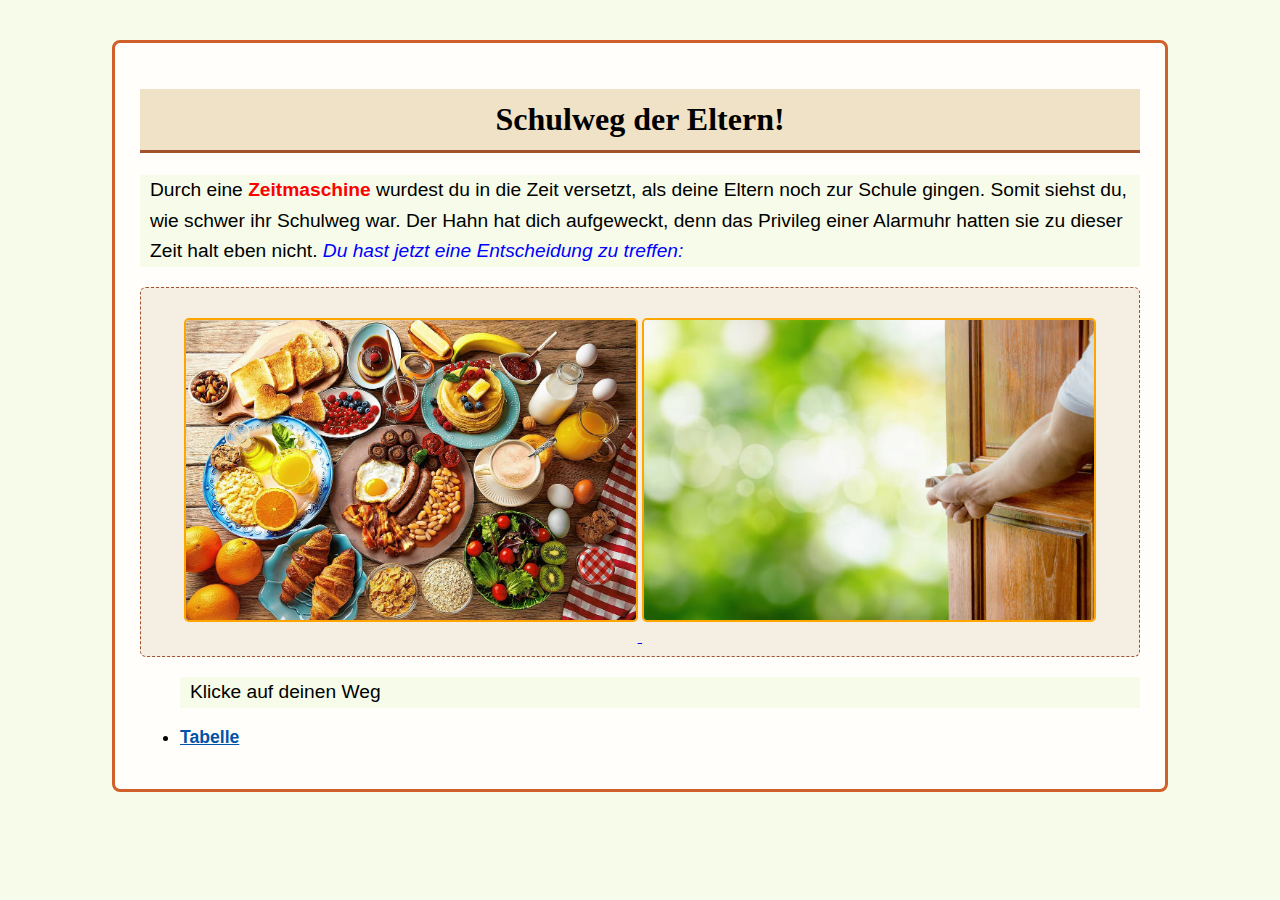
<file: index.html>
<!DOCTYPE html>
<html>

  <head>
    <meta charset="utf-8">
    <title>Super duper Adventure</title>
    <link rel="stylesheet" href="css/normal.css">
  </head>

  <body>
    <div id="main">
    <h1>Schulweg der Eltern!</h1>
    <p>Durch eine <strong>Zeitmaschine</strong> wurdest du in die Zeit versetzt, als deine Eltern noch zur Schule gingen. Somit siehst du, wie schwer ihr Schulweg war. Der Hahn hat dich aufgeweckt, denn das Privileg einer Alarmuhr hatten sie zu dieser Zeit halt eben nicht. <em>Du hast jetzt eine Entscheidung zu treffen:</em></p>
      <div class="bilder">
        <a href="essen.html">
          <img src="img/essen.jpg" alt="Frühstück" height="300">
        </a>
        <a href="losgehen.html">
          <img src="img/rausgehen.jpg" alt="Rausgehen" height="300">
        </a>

      </div>
    <ul>
      <div class="links">
        <p>Klicke auf deinen Weg</p>
      <li><a href="tabelle.html" class="links">Tabelle</a></li>
      </div>
    </ul>
    </div>
  </body>

</html>
</file>
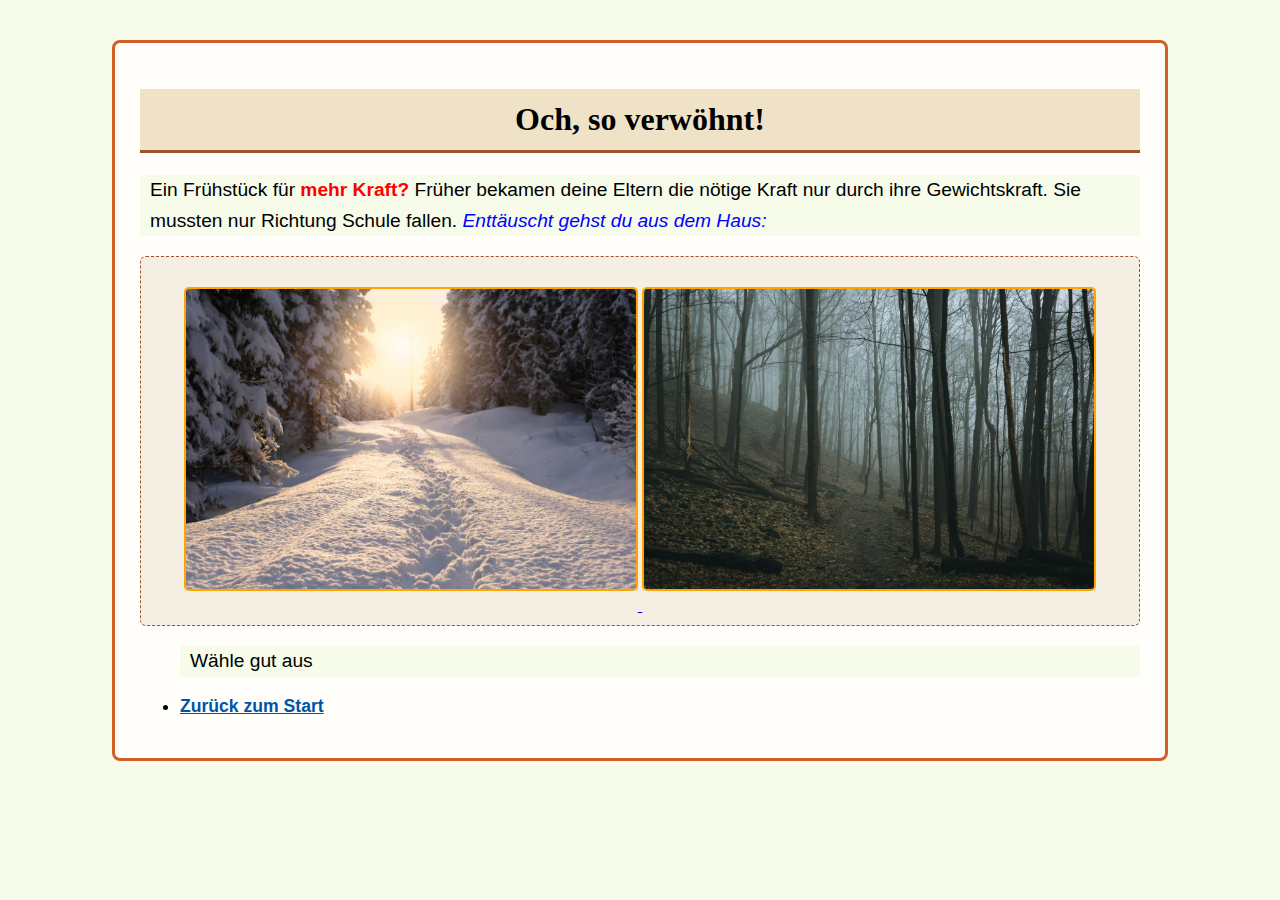
<file: essen.html>
<!DOCTYPE html>
<html>

  <head>
    <meta charset="utf-8">
    <title>Super duper Adventure</title>
    <link rel="stylesheet" href="css/normal.css">
  </head>

  <body>
    <div id="main">
    <h1>Och, so verwöhnt!</h1>
    <p>Ein Frühstück für <strong>mehr Kraft?</strong> Früher bekamen deine Eltern die nötige Kraft nur durch ihre Gewichtskraft. Sie mussten nur Richtung Schule fallen.<em> Enttäuscht gehst du aus dem Haus:</em></p>
      <div class="bilder">
        <a href="schnee.html">
          <img src="img/losgehen2.jpg" alt="Schneeweg" height="300">
        </a>
        <a href="wald.html">
          <img src="img/wald.jpg" alt="Waldweg" height="300">
        </a>

      </div>
    <ul>
      <div class="links">
        <p>Wähle gut aus</p>
      <li><a href="index.html" class="links">Zurück zum Start</a></li>
      </div>
    </ul>
    </div>
  </body>

</html>
</file>
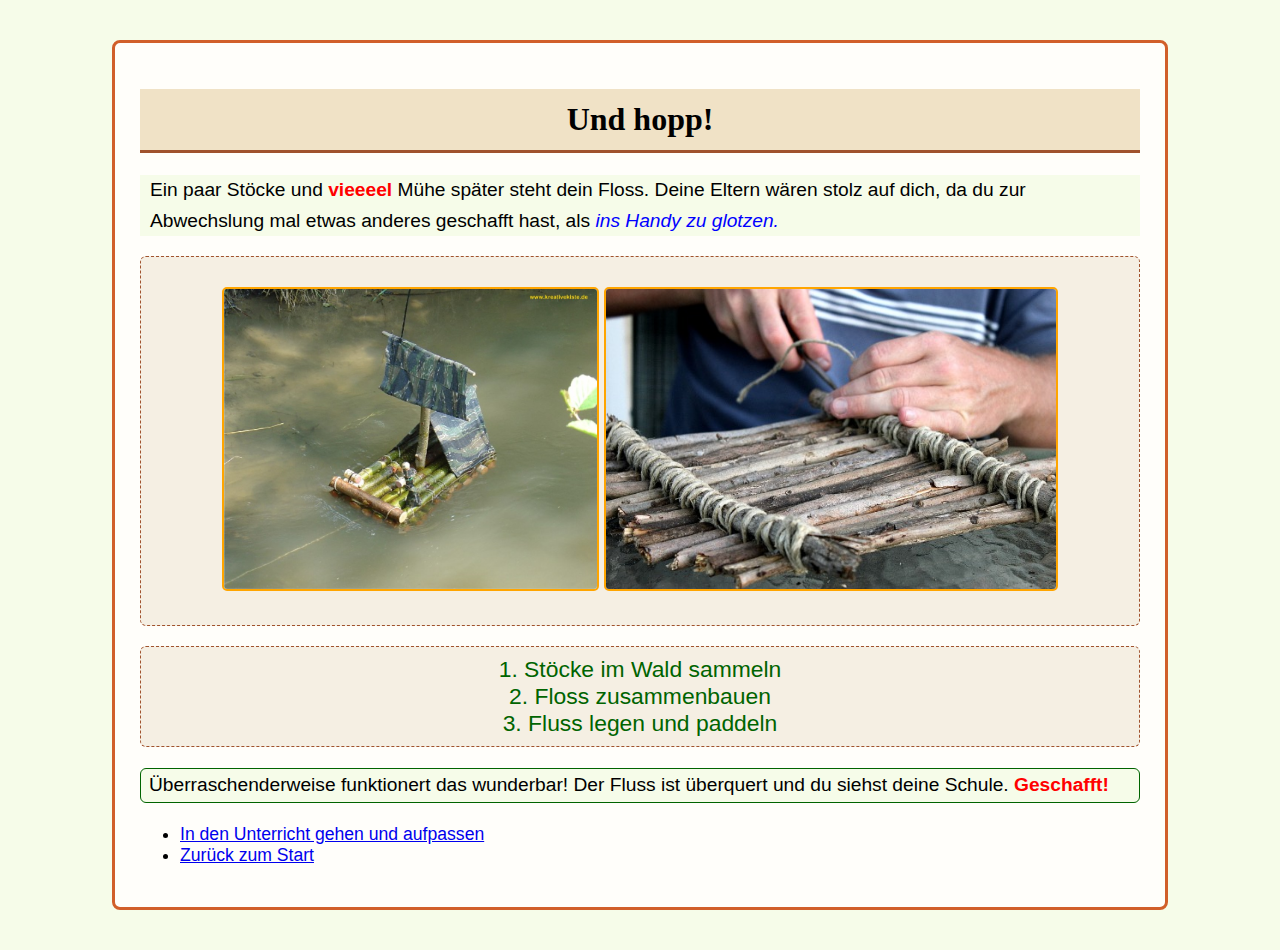
<file: floss.html>
<!DOCTYPE html>
<html>

  <head>
    <meta charset="utf-8">
    <title>Super duper Adventure</title>
    <link rel="stylesheet" href="css/normal.css">
  </head>

    <body>
        <div id="main">
        <h1>Und hopp!</h1>
        <p>Ein paar Stöcke und <strong>vieeeel</strong> Mühe später steht dein Floss. Deine Eltern wären stolz auf dich, da du zur Abwechslung mal etwas anderes geschafft hast, als <em>ins Handy zu glotzen.</em></p>
        <div class="bilder">
            <img src="img/floss.jpg" alt="Floss" height="300" />
            <img src="img/muehe.jpg" alt="Viel Mühe" height="300" />
        </div>
        <ol>
          <li>Stöcke im Wald sammeln</li>
          <li>Floss zusammenbauen</li>
          <li>Fluss legen und paddeln</li>
        </ol>
        <div class="jetzt">Überraschenderweise funktionert das wunderbar! Der Fluss ist überquert und du siehst deine Schule. <strong>Geschafft!</strong></div>
    <ul>
      <li><a href="https://de.wikipedia.org/wiki/Mammute" class="links">In den Unterricht gehen und aufpassen</a></li>
      <li><a href="index.html" class="links">Zurück zum Start</a></li>
    </ul>
  </body>

</html>
</file>
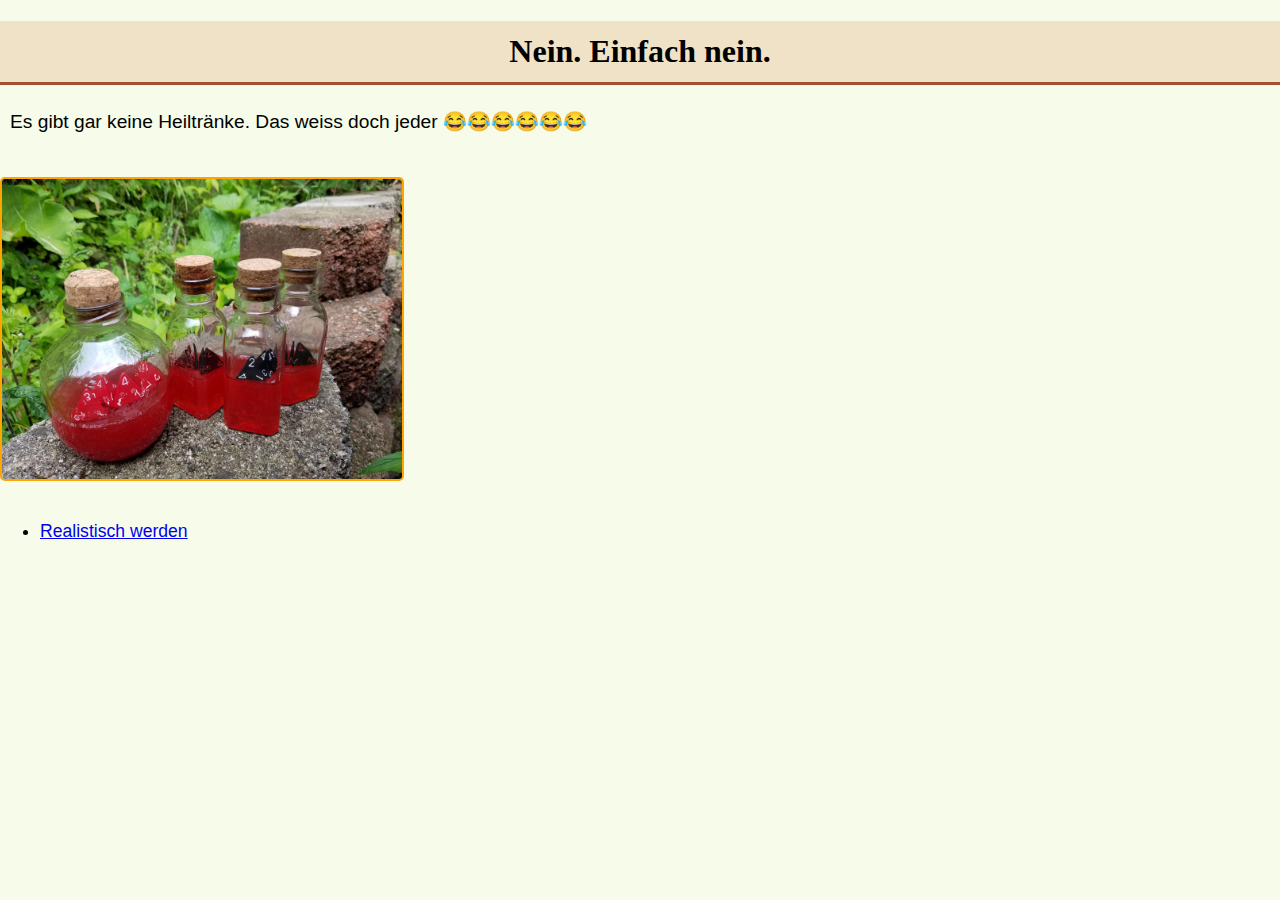
<file: heiltrank.html>
<!DOCTYPE html>
<html>

  <head>
    <meta charset="utf-8">
    <title>Super duper Adventure</title>
    <link rel="stylesheet" href="css/normal.css">
  </head>

  <body>
    <h1>Nein. Einfach nein.</h1>
    <p>Es gibt gar keine Heiltränke. Das weiss doch jeder 😂😂😂😂😂😂 </p>
        <div class="heil">
          <img src="img/heiltrank.jpg" alt="SOLL NICHT ALS SEPARATE SEITE ZÄHLEN, ICH HABE BEREITS 10 + TABELLE" height="300">
        </div>
    <ul>
      <li><a href="index.html">Realistisch werden</a></li>
    </ul>
  </body>

</html>
</file>
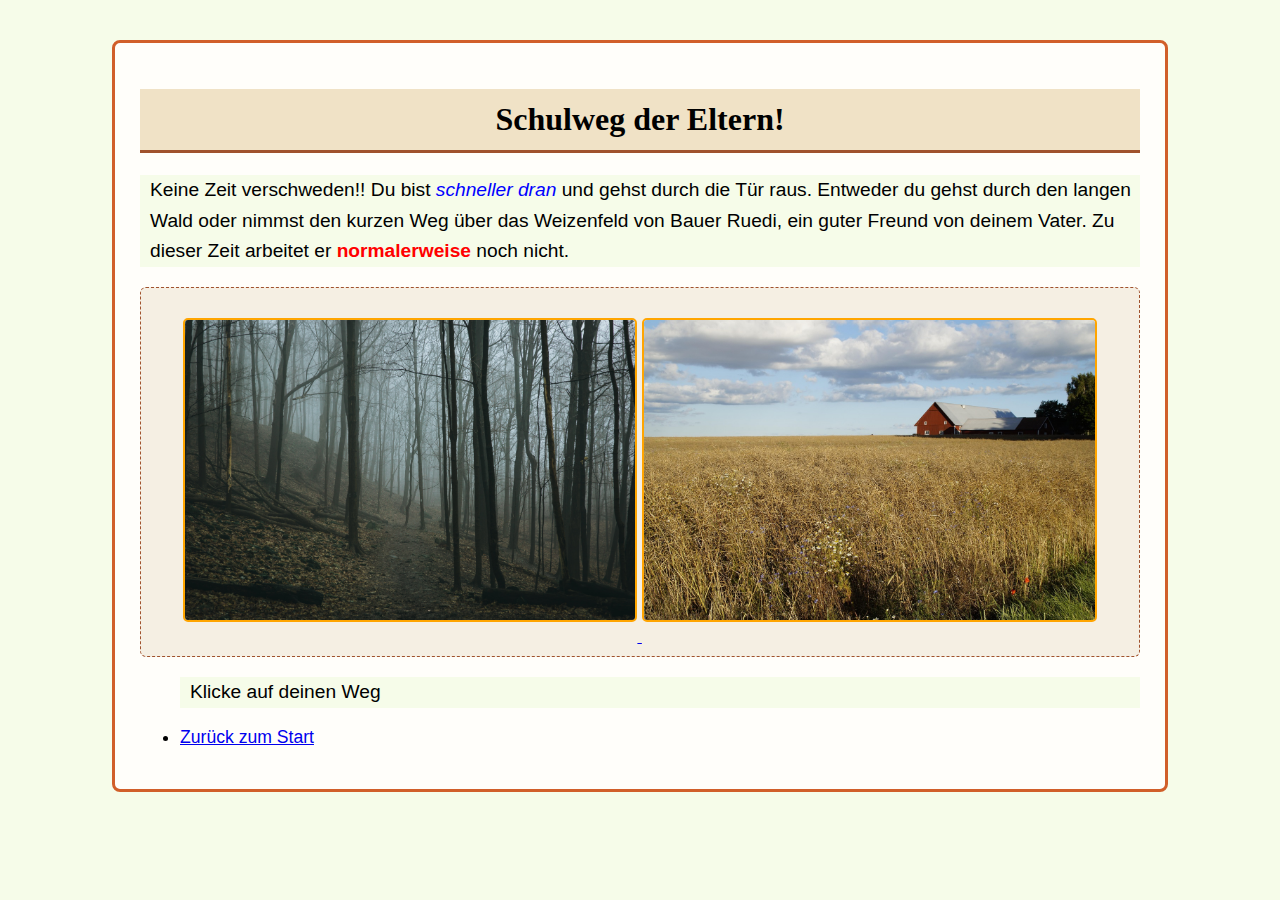
<file: losgehen.html>
<!DOCTYPE html>
<html>

  <head>
    <meta charset="utf-8">
    <title>Super duper Adventure</title>
    <link rel="stylesheet" href="css/normal.css">
  </head>

  <body>
    <div id="main">
    <h1>Schulweg der Eltern!</h1>
    <p>Keine Zeit verschweden!! Du bist <em>schneller dran</em> und gehst durch die Tür raus. Entweder du gehst durch den langen Wald oder nimmst den kurzen Weg über das Weizenfeld von Bauer Ruedi, ein guter Freund von deinem Vater. Zu dieser Zeit arbeitet er <strong>normalerweise</strong> noch nicht.</p>
    <div class="bilder">
              <a href="wald2.html">
          <img src="img/wald.jpg" alt="Waldweg, diesmal früher" height="300">
        </a>
        <a href="weizenfeld.html">
          <img src="img/losgehen.jpg" alt="Weizenfeld" height="300">
        </a>
      </div>

      <ul>
        <p>Klicke auf deinen Weg</p>
        <li><a href="index.html" class="links">Zurück zum Start</a></li>
      </ul>      
    </div>
  </body>

</html>
</file>
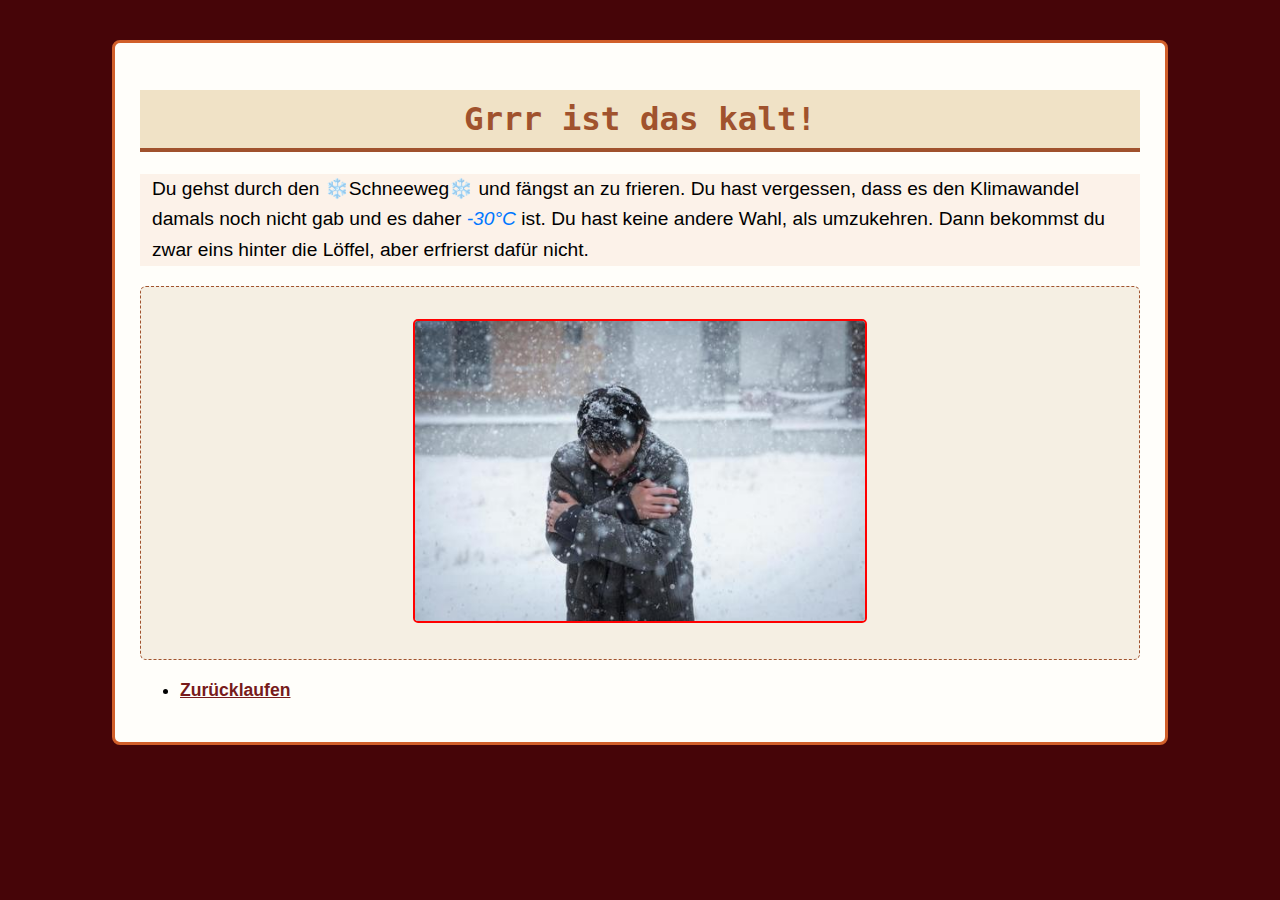
<file: schnee.html>
<!DOCTYPE html>
<html>

  <head>
    <meta charset="utf-8">
    <title>Super duper Adventure</title>
    <link rel="stylesheet" href="css/fails.css">
  </head>

  <body>
    <div id="main">
    <h1>Grrr ist das kalt!</h1>
    <p>Du gehst durch den ❄️Schneeweg❄️ und fängst an zu frieren. Du hast vergessen, dass es den Klimawandel damals noch nicht gab und es daher <em>-30°C</em> ist. Du hast keine andere Wahl, als umzukehren. Dann bekommst du zwar eins hinter die Löffel, aber erfrierst dafür nicht.</p>
    <div class="bilder">
        <img src="img/schnee.jpg" alt="Frierende Person" height="300" />
    </div>
    <ul>
      <li><a href="index.html" class="links">Zurücklaufen</a></li>
    </ul>
  </body>

</html>
</file>
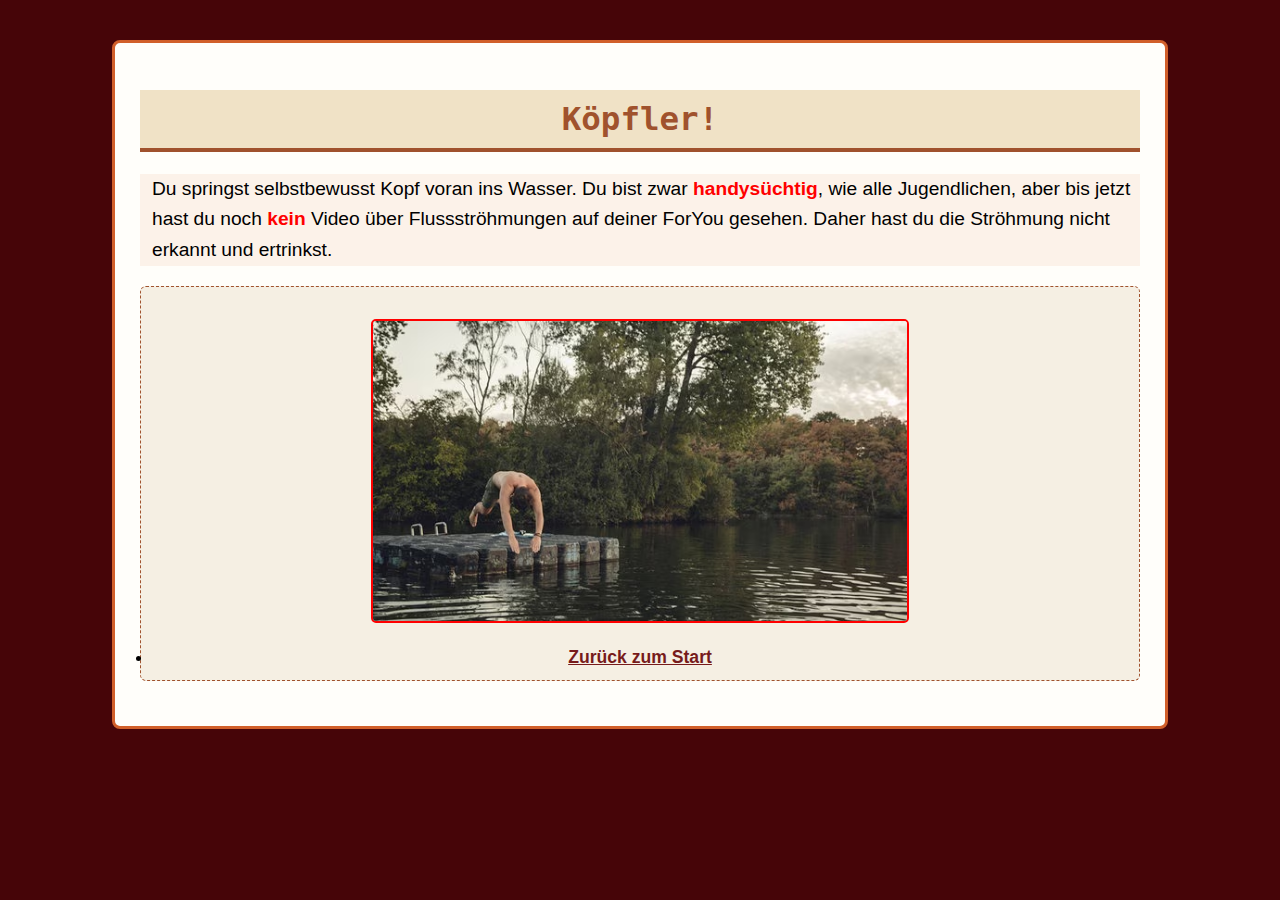
<file: schwimmen.html>
<!DOCTYPE html>
<html>

  <head>
    <meta charset="utf-8">
    <title>Super duper Adventure</title>
    <link rel="stylesheet" href="css/fails.css">
  </head>

  <body>
    <div id="main">
    <h1>Köpfler!</h1>
    <p>Du springst selbstbewusst Kopf voran ins Wasser. Du bist zwar <strong>handysüchtig</strong>, wie alle Jugendlichen, aber bis jetzt hast du noch <strong>kein</strong> Video über Flussströhmungen auf deiner ForYou gesehen. Daher hast du die Ströhmung nicht erkannt und ertrinkst.</p>
    <div class="bilder">
      <img src="img/schwimmen.jpg" alt="Fluss" height="300" />
      <li><a href="index.html" class="links">Zurück zum Start</a></li>
    </div>
    </ul>
  </body>

</html>
</file>
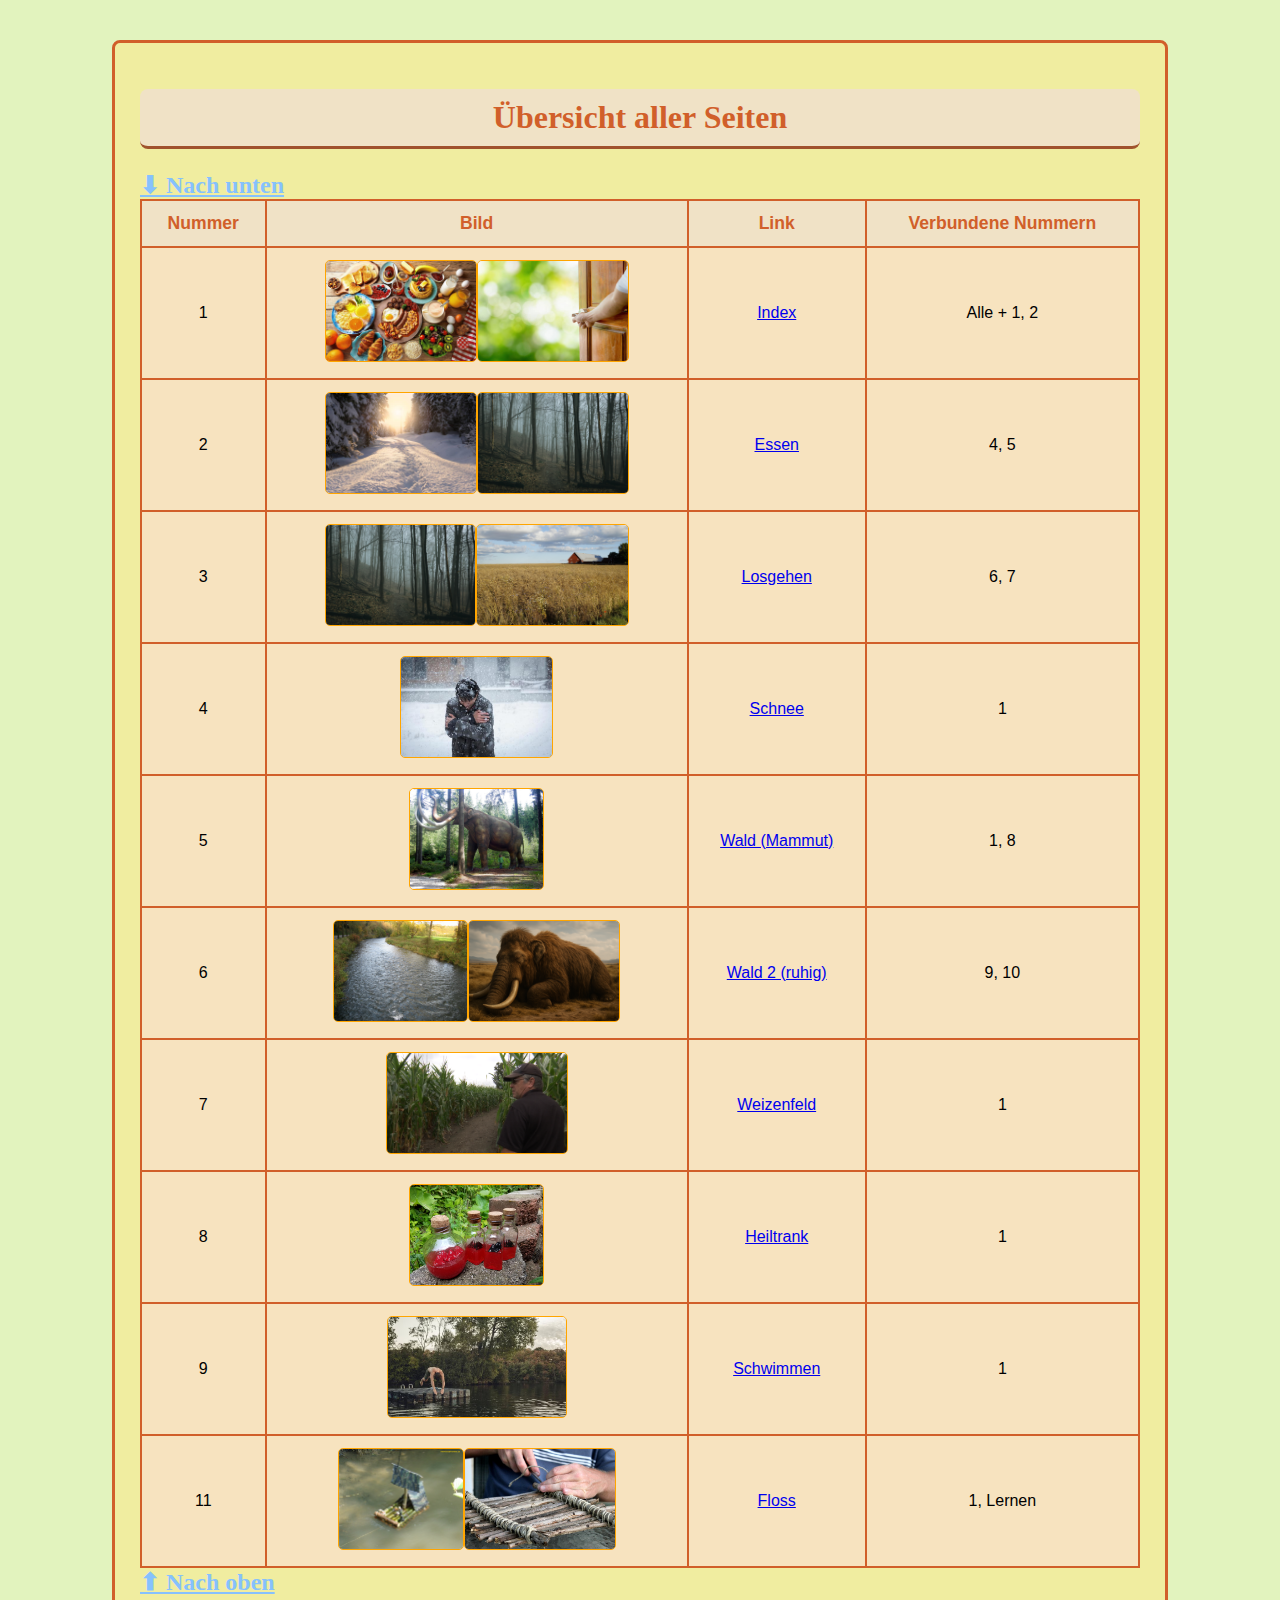
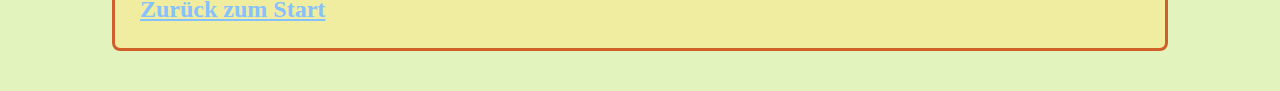
<file: tabelle.html>
<!DOCTYPE html>
<html>

  <head>
    <meta charset="utf-8">
    <title>Super duper Adventure</title>
    <link rel="stylesheet" href="css/tabelle.css">
  </head>

  <body>
    <div id="main">
      <h1>Übersicht aller Seiten</h1>
      <a class="links" href="#bottom">⬇ Nach unten</a>
        <table class="tabelle">
            <thead>
              <tr>
                <th>Nummer</th>
                <th>Bild</th>
                <th>Link</th>
                <th>Verbundene Nummern</th>
              </tr>
            </thead>
            <tbody>
              <tr>
                <td>1</td>
                <td><img src="img/essen.jpg" class="bildertab" height="100" /><img src="img/rausgehen.jpg" class="bildertab" height="100" /></td>
                <td><a href="index.html">Index</a></td>
                <td>Alle + 1, 2</td>
              </tr>
              <tr>
                <td>2</td>
                <td><img src="img/losgehen2.jpg" class="bildertab" height="100" /><img src="img/wald.jpg" class="bildertab" height="100" /></td>
                <td><a href="essen.html">Essen</a></td>
                <td>4, 5</td>
              </tr>
              <tr>
                <td>3</td>
                <td><img src="img/wald.jpg" class="bildertab" height="100" /><img src="img/losgehen.jpg" class="bildertab" height="100" /></td>
                <td><a href="losgehen.html">Losgehen</a></td>
                <td>6, 7</td>
              </tr>
              <tr>
                <td>4</td>
                <td><img src="img/schnee.jpg" class="bildertab" height="100" /></td>
                <td><a href="schnee.html">Schnee</a></td>
                <td>1</td>
              </tr>
              <tr>
                <td>5</td>
                <td><img src="img/mammut.jpg" class="bildertab" height="100" /></td>
                <td><a href="wald.html">Wald (Mammut)</a></td>
                <td>1, 8</td>
              </tr>
              <tr>
                <td>6</td>
                <td><img src="img/fluss.jpg" class="bildertab" height="100" /><img src="img/schlafen.jpg" class="bildertab" height="100" /></td>
                <td><a href="wald2.html">Wald 2 (ruhig)</a></td>
                <td>9, 10</td>
              </tr>
              <tr>
                <td>7</td>
                <td><img src="img/weizenfeld.jpg" class="bildertab" height="100" /></td>
                <td><a href="weizenfeld.html">Weizenfeld</a></td>
                <td>1</td>
              </tr>
                <td>8</td>
                <td><img src="img/heiltrank.jpg" class="bildertab" height="100" /></td>
                <td><a href="heiltrank.html">Heiltrank</a></td>
                <td>1</td>
              </tr>
              <tr>
                <td>9</td>
                <td><img src="img/schwimmen.jpg" class="bildertab" height="100" /></td>
                <td><a href="schwimmen.html">Schwimmen</a></td>
                <td>1</td>
              </tr>
              <tr>
                <td>11</td>
                <td><img src="img/floss.jpg" class="bildertab" height="100" /><img src="img/muehe.jpg" class="bildertab" height="100" /></td>
                <td><a href="floss.html">Floss</a></td>
                <td>1, Lernen</td>
              </tr>
            </tbody>
          </table>          
      <a class="links" href="#top">⬆ Nach oben</a><br>
      <a class="links" href="index.html">Zurück zum Start</a>
      <div id="bottom"></div>
    </div>
  </body>
</html>
</file>
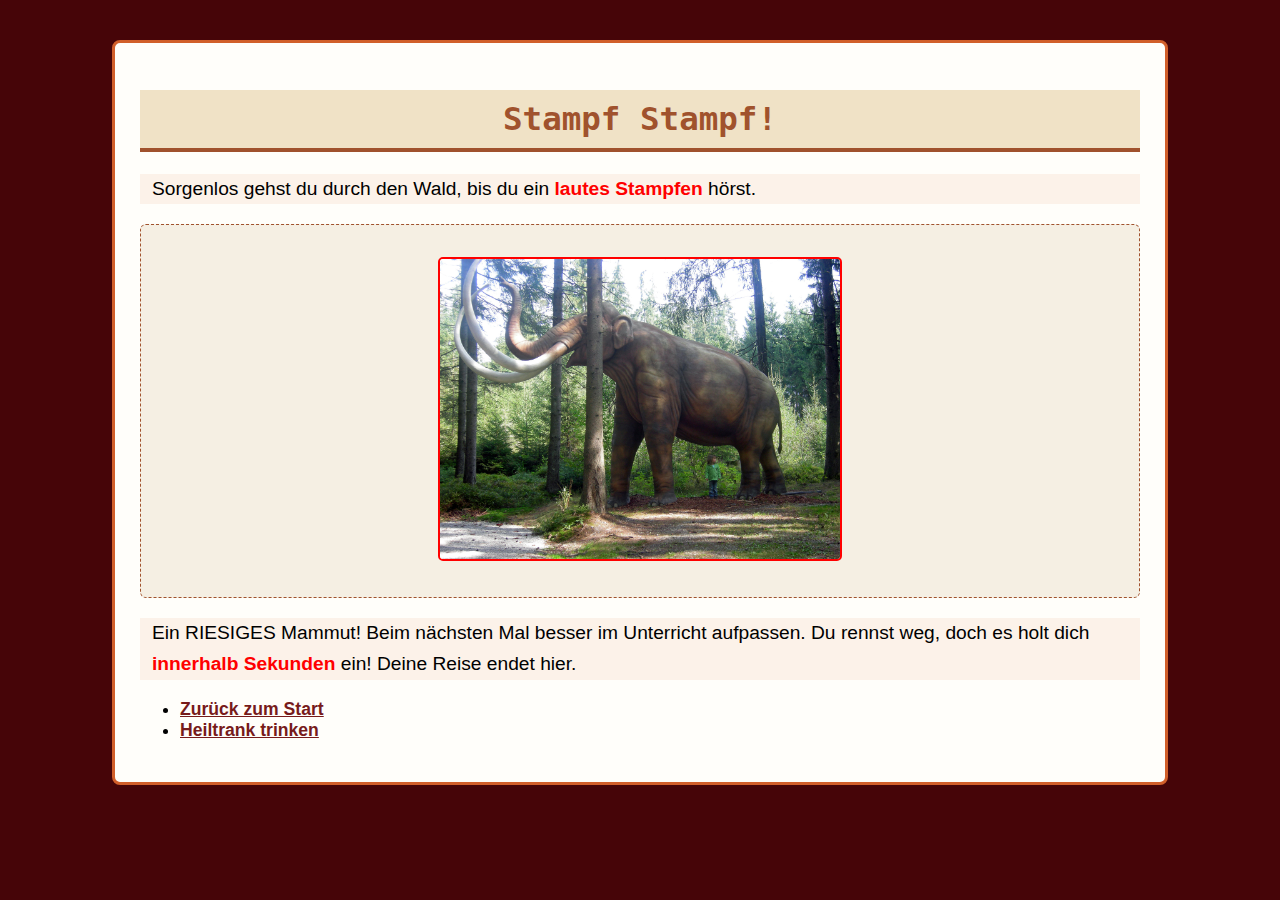
<file: wald.html>
<!DOCTYPE html>
<html>

  <head>
    <meta charset="utf-8">
    <title>Adventure Start</title>
    <link rel="stylesheet" href="css/fails.css">
  </head>

  <body>
    <div id="main">
    <h1>Stampf Stampf!</h1>
        <p>Sorgenlos gehst du durch den Wald, bis du ein <strong>lautes Stampfen</strong> hörst.</p>
        <div class="bilder">
            <img src="img/mammut.jpg" alt="Mammut" height="300" />
        </div>
        <p>Ein RIESIGES Mammut! Beim nächsten Mal besser im Unterricht aufpassen. Du rennst weg, doch es holt dich <strong>innerhalb Sekunden</strong> ein! Deine Reise endet hier.</p>
        <ul>
            <li><a href="index.html" class="links">Zurück zum Start</a></li>
            <li><a href="heiltrank.html" class="links">Heiltrank trinken</a></li>
        </ul>
  </body>

</html>
</file>
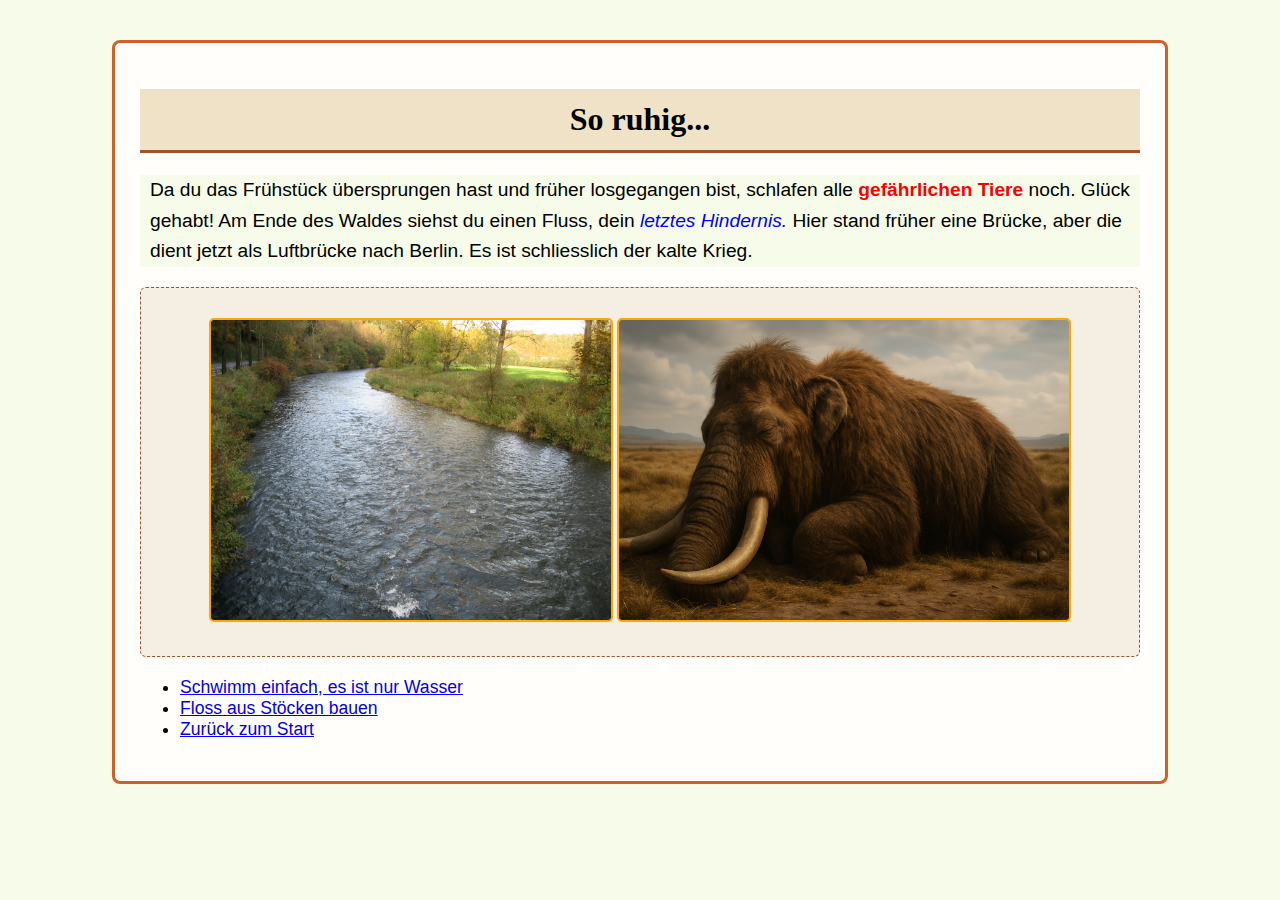
<file: wald2.html>
<!DOCTYPE html>
<html>

  <head>
    <meta charset="utf-8">
    <title>Adventure Start</title>
    <link rel="stylesheet" href="css/normal.css">
  </head>

  <body>
    <div id="main">
    <h1>So ruhig...</h1>
    <p>Da du das Frühstück übersprungen hast und früher losgegangen bist, schlafen alle <strong>gefährlichen Tiere</strong> noch. Glück gehabt! Am Ende des Waldes siehst du einen Fluss, dein <em>letztes Hindernis.</em> Hier stand früher eine Brücke, aber die dient jetzt als Luftbrücke nach Berlin. Es ist schliesslich der kalte Krieg.</p>
    <div class="bilder">
        <img src="img/fluss.jpg" alt="Fluss" height="300" />
        <img src="img/schlafen.jpg" alt="Schlafendes Mammut" height="300" />
    </div>
    <ul>
      <li><a href="schwimmen.html" class="links">Schwimm einfach, es ist nur Wasser</a></li>
      <li><a href="floss.html" class="links">Floss aus Stöcken bauen</a></li>
      <li><a href="index.html" class="links">Zurück zum Start</a></li>
    </ul>
  </body>

</html>
</file>
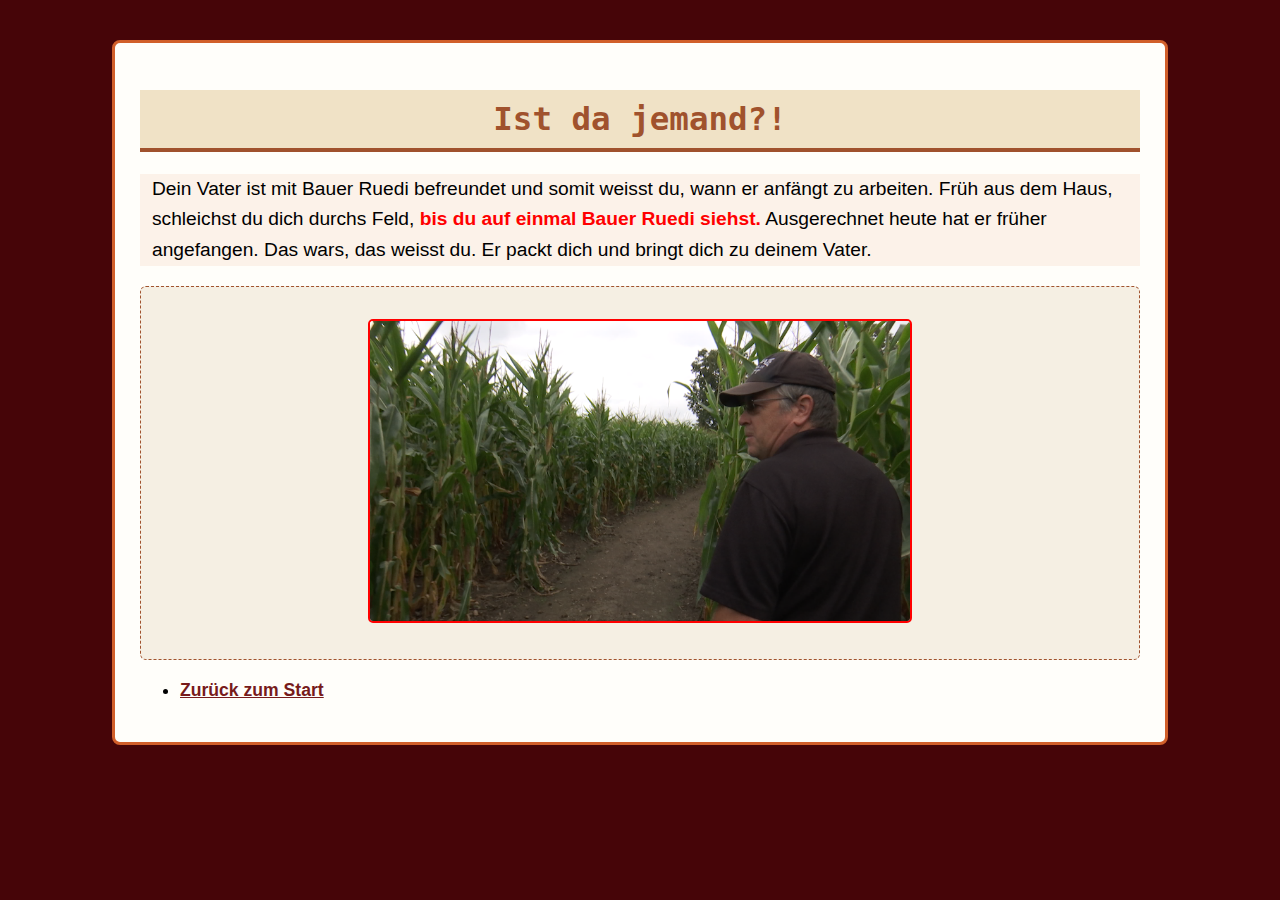
<file: weizenfeld.html>
<!DOCTYPE html>
<html>

  <head>
    <meta charset="utf-8">
    <title>Adventure Start</title>
    <link rel="stylesheet" href="css/fails.css">
  </head>

  <body>
    <div id="main">
    <h1>Ist da jemand?!</h1>
    <p>Dein Vater ist mit Bauer Ruedi befreundet und somit weisst du, wann er anfängt zu arbeiten. Früh aus dem Haus, schleichst du dich durchs Feld, <strong>bis du auf einmal Bauer Ruedi siehst.</strong> Ausgerechnet heute hat er früher angefangen. Das wars, das weisst du. Er packt dich und bringt dich zu deinem Vater.</p>
    <div class="bilder">
      <img src="img/weizenfeld.jpg" alt="Weizenfeld" height="300" />
    </div>
    <ul>
      <li><a href="index.html" class="links">Zurück zum Start</a></li>
    </ul>
  </body>

</html>
</file>
<file: css/normal.css>
body {
  font-family:Arial, Helvetica, sans-serif;
  background-color: #f6fce9;
  color: black;
  margin: 0;
  padding: 0;
}

#main {
  max-width: 1000px;
  margin: 40px auto;
  padding: 25px;
  background-color: #fffefa;
  border: 3px solid #d15f2a;
  border-radius: 8px;
}

h1 {
  text-align: center;
  font-size: 2em;
  font-family:Georgia, 'Times New Roman', Times, serif;
  color: black;
  background-color: #f0e2c6;
  padding: 12px;
  border-bottom: 3px solid #a0522d;
}

p {
  font-size: 1.2em;
  line-height: 1.6em;
  background-color: #f6fce9;
  padding-left: 10px;
}

strong {
  color: red;
}

em {
  color: blue;
  font-style: italic;
}

img {
  margin: 20px auto;
  border: 2px solid orange;
  border-radius: 5px;
}

li {
  font-size: 1.1em;
}

ol {
  font-size: 1.3em;
  color:darkgreen;
  text-align: center;
  list-style-position: inside;
  background-color: #f5efe3;
  padding: 9px;
  margin: 18px 0;
  text-align: center;
  border: 1px dashed #a0522d;
  border-radius: 6px;
}

.links a {
  color: #0054a8;
  font-weight: bold;
  text-decoration: underline;
}

.jetzt {
  font-size: 1.2em;
  line-height: 1.7em;
  background-color: #f6fce9;
  border: 1px solid darkgreen;
  border-radius: 6px;
  padding-left: 8px;
  margin: 21px 0;
}

.bilder {
  background-color: #f5efe3;
  padding: 10px;
  margin: 20px 0;
  text-align: center;
  border: 1px dashed #a0522d;
  border-radius: 6px;
}

.heil img{
  margin: 20px 1;
}
</file>
<file: css/fails.css>
body {
  font-family:Arial, Helvetica, sans-serif;
  background-color: #460508;
  color: black;
  margin: 0;
  padding: 0;
}

#main {
  max-width: 1000px;
  margin: 40px auto;
  padding: 25px;
  background-color: #fffefa;
  border: 3px solid #d15f2a;
  border-radius: 8px;
}

h1 {
  text-align: center;
  font-size: 2.5em;
  font-family:monospace;
  font-weight: bold;
  color: #a0522d;
  background-color: #f0e2c6;
  padding: 10px;
  border-bottom: 4px solid #a0522d;
}

p {
  font-size: 1.2em;
  line-height: 1.6em;
  background-color: #fcf2e9;
  padding-left: 12px;
}

strong {
  color: red;
}

em {  
  color: rgb(0, 119, 255);
  font-style: italic;
}

img {
  margin: 20px auto;
  border: 2px solid rgb(255, 0, 0);
  border-radius: 5px;
}

li {
  font-size: 1.1em;
}

.links {
  color: #771b1b;
  font-weight: bold;
  text-decoration: underline;
}

.bilder {
  background-color: #f5efe3;
  padding: 12px;
  margin: 20px 0;
  text-align: center;
  border: 1px dashed #a0522d;
  border-radius: 6px;
}
</file>
<file: css/tabelle.css>
body {
  background-color: #e2f3be;
}

#main {
  max-width: 1000px;
  margin: 40px auto;
  padding: 25px;
  background-color: #ffe6827c;
  border: 3px solid #d15f2a;
  border-radius: 8px;
}

h1 {
  text-align: center;
  font-size: 2em;
  font-family:Georgia, 'Times New Roman', Times, serif;
  color: #d15f2a;
  background-color: #f0e2c6;
  padding: 10px;
  border-radius: 8px;
  border-bottom: 3px solid #a0522d;
}

table.tabelle {
  width: 100%;
  border-collapse: collapse;
  border: 2px solid #a0522d;
  background-color: #fffefa;
  font-family: Arial, Helvetica, sans-serif;
}

th {
  border: 2px solid #d15f2a;
  padding: 12px;
  font-size: 1.1em;
  font-weight: bold;
  text-align: center;
  background-color: #f0e2c6;
  color: #d15f2a;
}

td {
  border: 2px solid #d15f2a;
  padding: 12px;
  text-align: center;
  font-size: 1em;
  background-color: #f7e3bf;
  color: black;
}

.bildertab {
  height: 100px;
  border: 1px solid orange;
  border-radius: 5px;
}

.links {
  color: #86c1fd;
  font-weight: bold;
  font-size: 1.5em;
}
</file>
